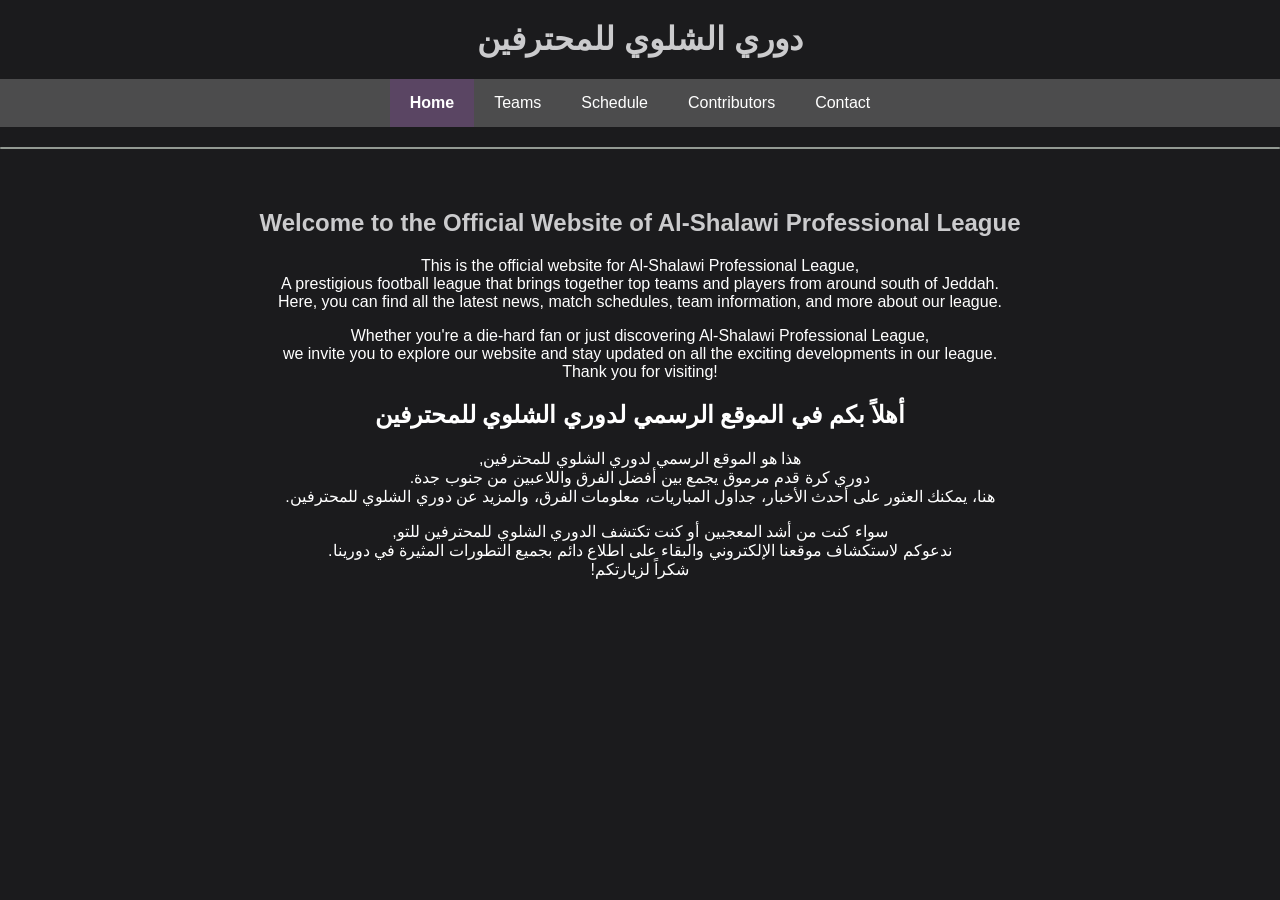
<file: index.html>
<!DOCTYPE html>
<html lang="en" dir="ltr">
<head>
    <meta charset="UTF-8">
    <meta name="viewport" content="width=device-width, initial-scale=1.0">
    <title>Home - دوري الشلوي</title>
    <link rel="stylesheet" href="style.css">
</head>
<body>
    <h1>دوري الشلوي للمحترفين</h1>
    <nav class="navbar">
        <ul>
            <li><a href="index.html" class="active">Home</a></li>
            <li><a href="Teams.html">Teams</a></li>
            <li><a href="Schedule.html">Schedule</a></li>
            <li><a href="Contributors.html">Contributors</a></li>
            <li><a href="Contact.html">Contact</a></li>
        </ul>
    </nav>
    <div class="main-line"></div>
    <main style="padding: 20px; text-align: center; color: hsl(0, 0%, 100%)">
        <h2>Welcome to the Official Website of Al-Shalawi Professional League</h2>
        <p>
        This is the official website for Al-Shalawi Professional League, 
        <br>
        A prestigious football league that brings together top teams and players from around south of Jeddah.
        <br>
        Here, you can find all the latest news, match schedules, team information, and more about our league.</p>
        <p>
        Whether you're a die-hard fan or just discovering Al-Shalawi Professional League,
        <br>
        we invite you to explore our website and stay updated on all the exciting developments in our league.
        <br>
        Thank you for visiting!
        </p>

        <h2 style="text-align: center; color: hsl(0, 0%, 100%)">أهلاً بكم في الموقع الرسمي لدوري الشلوي للمحترفين</h2>
        <p>
        ,هذا هو الموقع الرسمي لدوري الشلوي للمحترفين
        <br>
        .دوري كرة قدم مرموق يجمع بين أفضل الفرق واللاعبين من جنوب جدة
         <br>
        .هنا، يمكنك العثور على أحدث الأخبار، جداول المباريات، معلومات الفرق، والمزيد عن دوري الشلوي للمحترفين</p> 
        <p>
        ,سواء كنت من أشد المعجبين أو كنت تكتشف الدوري الشلوي للمحترفين للتو
        <br>
        .ندعوكم لاستكشاف موقعنا الإلكتروني والبقاء على اطلاع دائم بجميع التطورات المثيرة في دورينا
        <br>
        !شكراً لزيارتكم
        </p>
</file>
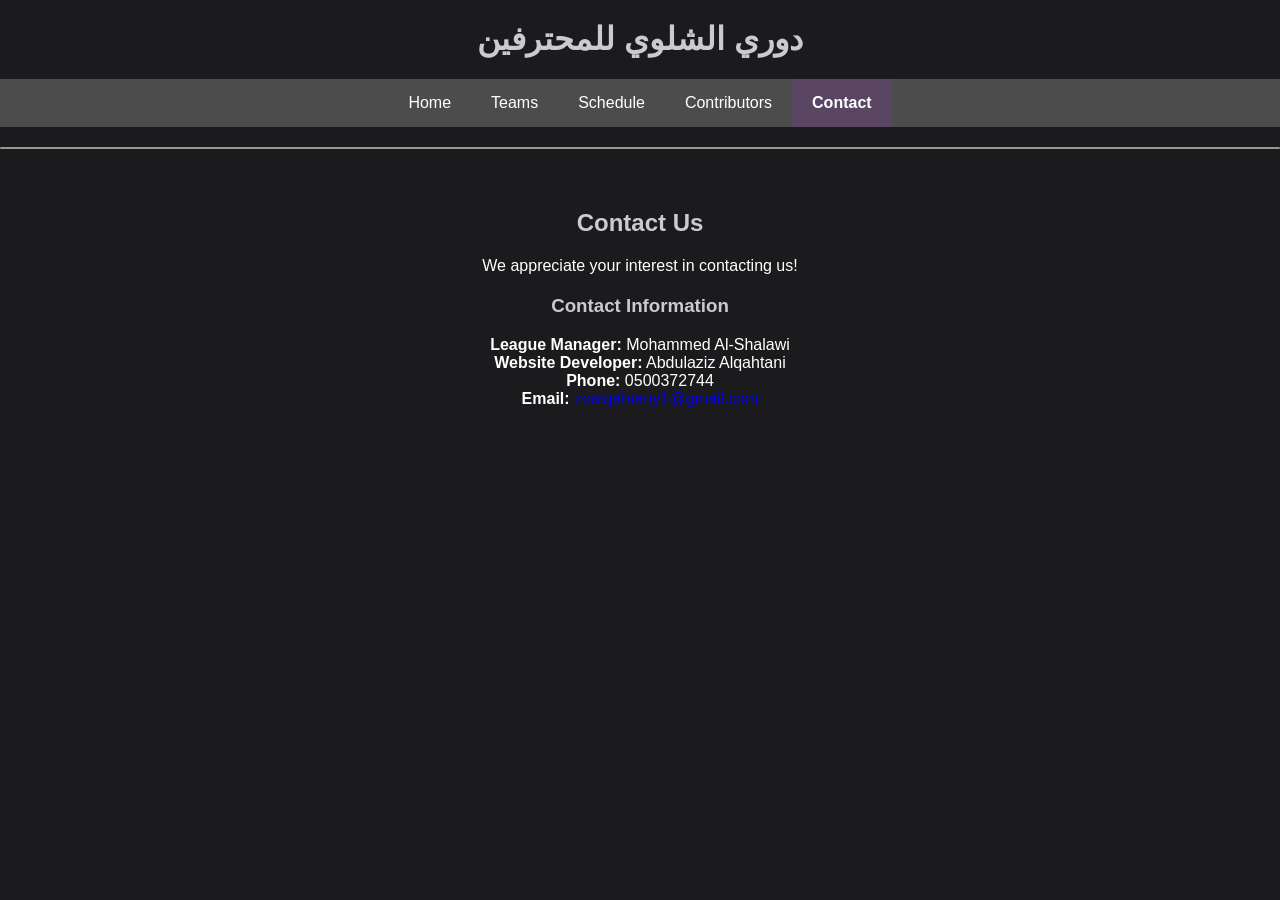
<file: Contact.html>
<!DOCTYPE html>
<html lang="en" dir="ltr">
<head>
    <meta charset="UTF-8">
    <meta name="viewport" content="width=device-width, initial-scale=1.0">
    <title>Contact Us - دوري الشلوي</title>
    <link rel="stylesheet" href="style.css">
</head>
<body>
    <h1>دوري الشلوي للمحترفين</h1>
    <nav class="navbar">
        <ul>
            <li><a href="index.html">Home</a></li>
            <li><a href="Teams.html">Teams</a></li>
            <li><a href="Schedule.html">Schedule</a></li>
            <li><a href="Contributors.html">Contributors</a></li>
            <li><a href="Contact.html" class="active">Contact</a></li>
        </ul>
    </nav>
    <div class="main-line"></div>

    <main style="padding: 20px; text-align: center; color: hsl(0, 0%, 100%)">
        <h2>Contact Us</h2>
        <p>We appreciate your interest in contacting us!</p>

        <h3>Contact Information</h3>
        <ul style="list-style-type: none; padding: 0; color: hsl(0, 0%, 100%)">
            <li><strong>League Manager:</strong> Mohammed Al-Shalawi</li>
            <li><strong>Website Developer:</strong> Abdulaziz Alqahtani</li>
            <li><strong>Phone:</strong> 0500372744</li>
            <li><strong>Email:</strong> <a href="mailto:zoalqahtany1@gmail.com">zoalqahtany1@gmail.com</a></li>
        </ul>
    </main>

</body>
</html>
</file>
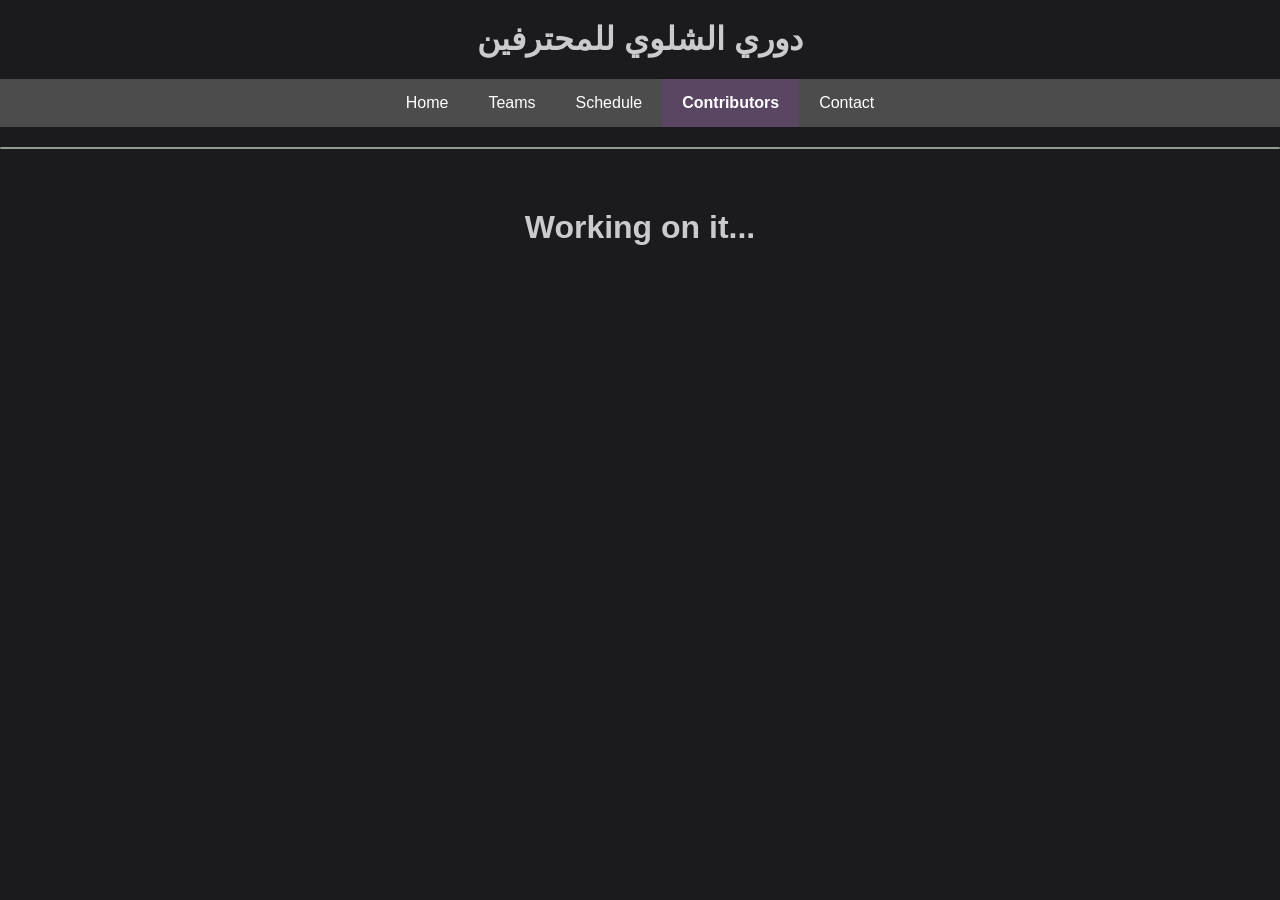
<file: Contributors.html>
<!DOCTYPE html>
<html lang="en" dir="ltr">
<head>
    <meta charset="UTF-8">
    <meta name="viewport" content="width=device-width, initial-scale=1.0">
    <title>Contact Us - دوري الشلوي</title>
    <link rel="stylesheet" href="style.css">
</head>
<body>
    <h1>دوري الشلوي للمحترفين</h1>
    <nav class="navbar">
        <ul>
            <li><a href="index.html">Home</a></li>
            <li><a href="Teams.html">Teams</a></li>
            <li><a href="Schedule.html">Schedule</a></li>
            <li><a href="Contributors.html" class="active">Contributors</a></li>
            <li><a href="Contact.html">Contact</a></li>
        </ul>
    </nav>
    <div class="main-line"></div>
    <main style="padding: 20px; text-align: center; color: hsl(0, 0%, 100%)">
        <h1>Working on it...
        </h1>
    </main>
</body>
</html>
</file>
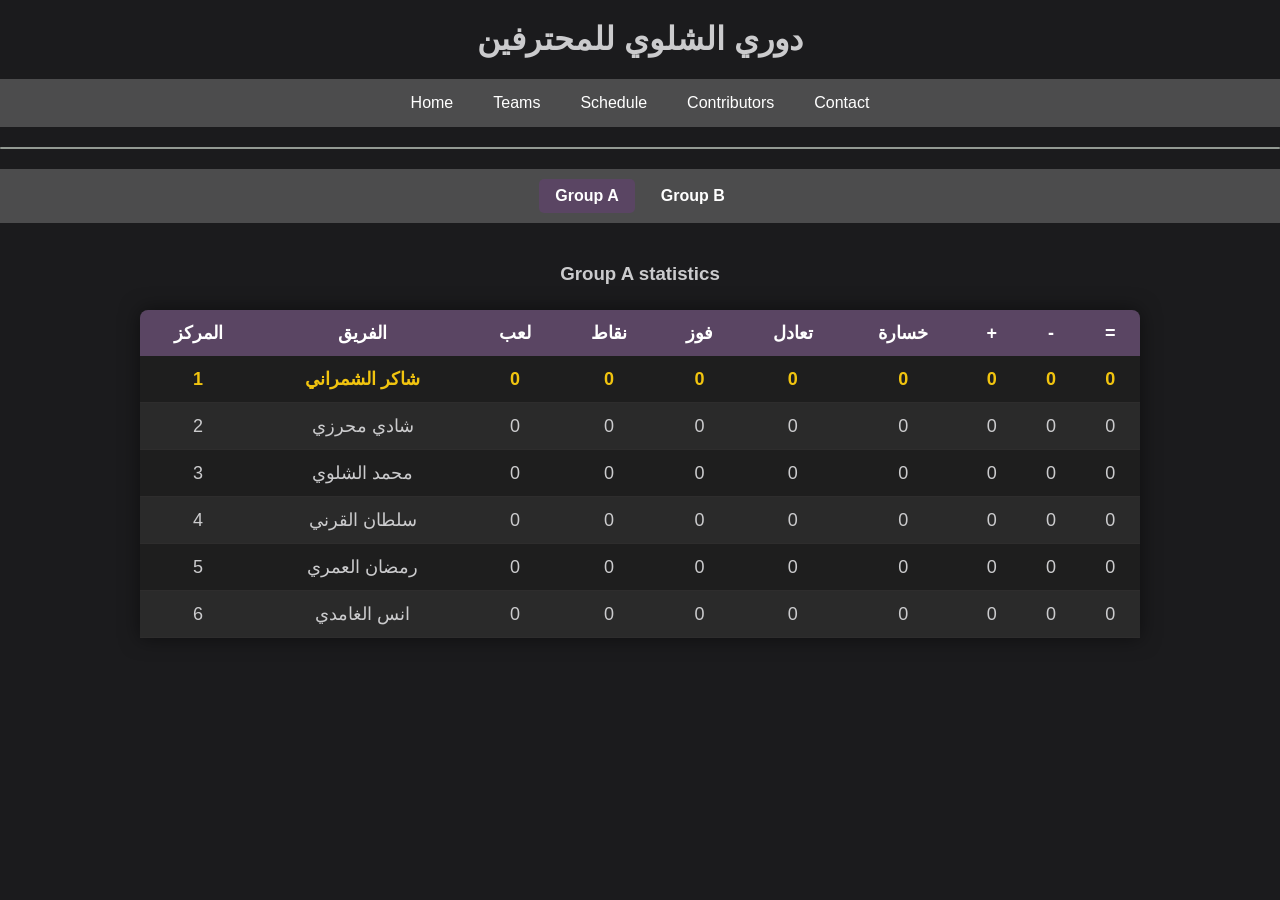
<file: Group A.html>
<!DOCTYPE html>
<html lang="en" dir="ltr">
<head>
    <meta charset="UTF-8">
    <meta name="viewport" content="width=device-width, initial-scale=1.0">
    <title>ترتيب المجموعة A - دوري الشلوي</title>
    <link rel="stylesheet" href="style.css">
</head>

<body>
    <h1>دوري الشلوي للمحترفين</h1>
    
    <nav class="navbar">
        <ul>
            <li><a href="index.html">Home</a></li>
            <li><a href="Teams.html">Teams</a></li>
            <li><a href="Schedule.html">Schedule</a></li>
            <li><a href="Contributors.html">Contributors</a></li>
            <li><a href="Contact.html">Contact</a></li>
        </ul>
    </nav>

    <div class="main-line"></div>

    <nav class="navbar2">
        <ul>
            <li><a href="Group A.html" class="tab-link active">Group A</a></li>
            <li><a href="Group B.html" class="tab-link">Group B</a></li>
        </ul>
    </nav>

    <div id="groupA" class="tab-content">
        <h3>Group A statistics</h3>
        <table class="league-table">
            <thead>
                <tr>
                    <th>المركز</th>
                    <th>الفريق</th>
                    <th>لعب</th>
                    <th>نقاط</th>
                    <th>فوز</th>
                    <th>تعادل</th>
                    <th>خسارة</th>
                    <th>+</th>
                    <th>-</th>
                    <th>=</th>
                </tr>
            </thead>
            <tbody id="table-body-a">
<tr><td>1</td><td>شاكر الشمراني</td><td>0</td><td>0</td><td>0</td><td>0</td><td>0</td><td>0</td><td>0</td><td>0</td></tr>
<tr><td>2</td><td>شادي محرزي</td><td>0</td><td>0</td><td>0</td><td>0</td><td>0</td><td>0</td><td>0</td><td>0</td></tr>
<tr><td>3</td><td>محمد الشلوي</td><td>0</td><td>0</td><td>0</td><td>0</td><td>0</td><td>0</td><td>0</td><td>0</td></tr>
<tr><td>4</td><td>سلطان القرني</td><td>0</td><td>0</td><td>0</td><td>0</td><td>0</td><td>0</td><td>0</td><td>0</td></tr>
<tr><td>5</td><td>رمضان العمري</td><td>0</td><td>0</td><td>0</td><td>0</td><td>0</td><td>0</td><td>0</td><td>0</td></tr>
<tr><td>6</td><td>انس الغامدي</td><td>0</td><td>0</td><td>0</td><td>0</td><td>0</td><td>0</td><td>0</td><td>0</td></tr>
</tbody>
        </table>
    </div>

</body>
</html>
</file>
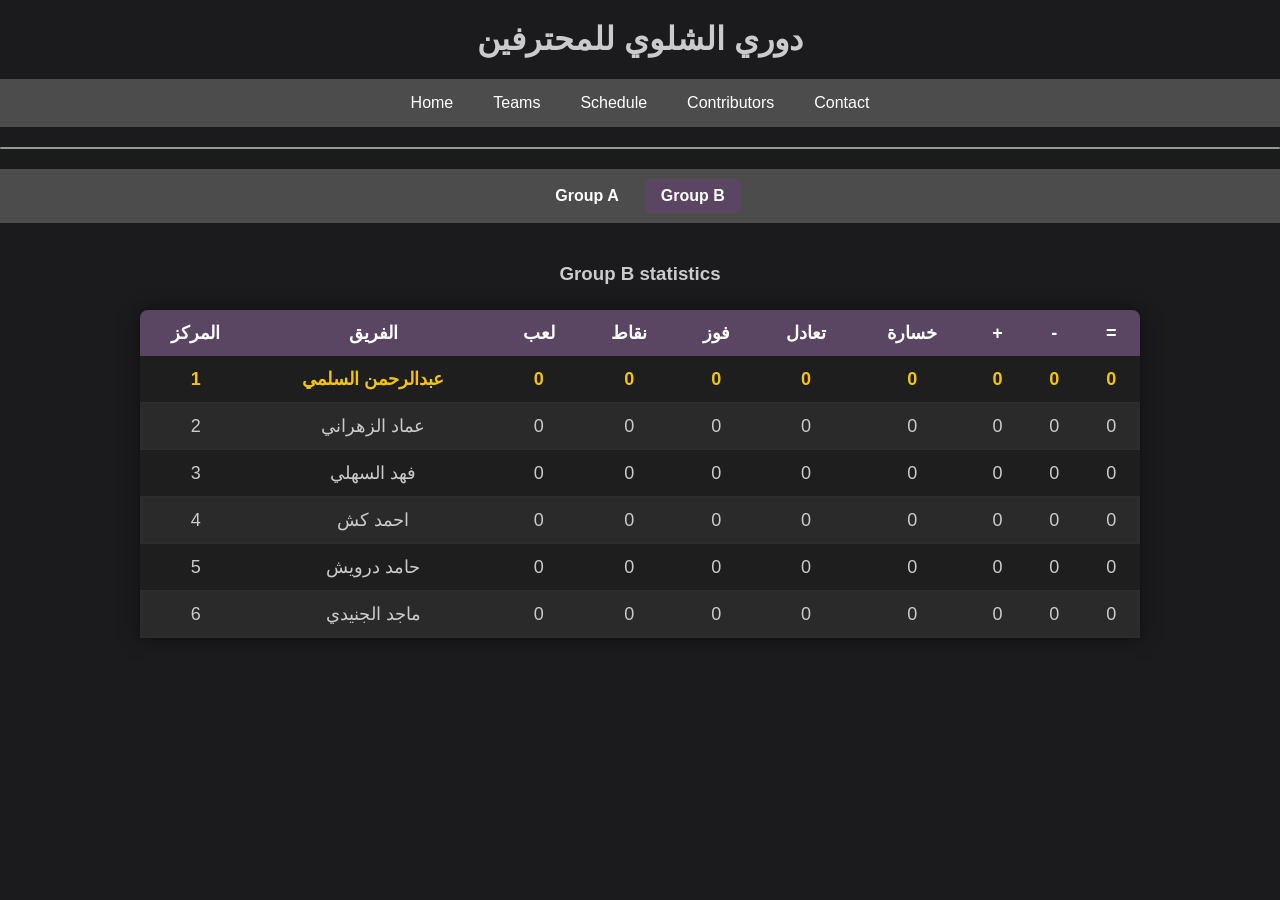
<file: Group B.html>
<!DOCTYPE html>
<html lang="en" dir="ltr">
<head>
    <meta charset="UTF-8">
    <meta name="viewport" content="width=device-width, initial-scale=1.0">
    <title>ترتيب المجموعة B - دوري الشلوي</title>
    <link rel="stylesheet" href="style.css">
</head>

<body>
    <h1>دوري الشلوي للمحترفين</h1>
    
    <nav class="navbar">
        <ul>
            <li><a href="index.html">Home</a></li>
            <li><a href="Teams.html">Teams</a></li>
            <li><a href="Schedule.html">Schedule</a></li>
            <li><a href="Contributors.html">Contributors</a></li>
            <li><a href="Contact.html">Contact</a></li>
        </ul>
    </nav>

    <div class="main-line"></div>

    <nav class="navbar2">
        <ul>
            <li><a href="Group A.html" class="tab-link">Group A</a></li>
            <li><a href="Group B.html" class="tab-link active">Group B</a></li>
        </ul>
    </nav>

    <div id="groupB" class="tab-content">
        <h3>Group B statistics</h3>
        <table class="league-table">
            <thead>
                <tr>
                    <th>المركز</th>
                    <th>الفريق</th>
                    <th>لعب</th>
                    <th>نقاط</th>
                    <th>فوز</th>
                    <th>تعادل</th>
                    <th>خسارة</th>
                    <th>+</th>
                    <th>-</th>
                    <th>=</th>
                </tr>
            </thead>
            <tbody id="table-body-b">
<tr><td>1</td><td>عبدالرحمن السلمي</td><td>0</td><td>0</td><td>0</td><td>0</td><td>0</td><td>0</td><td>0</td><td>0</td></tr>
<tr><td>2</td><td>عماد الزهراني</td><td>0</td><td>0</td><td>0</td><td>0</td><td>0</td><td>0</td><td>0</td><td>0</td></tr>
<tr><td>3</td><td>فهد السهلي</td><td>0</td><td>0</td><td>0</td><td>0</td><td>0</td><td>0</td><td>0</td><td>0</td></tr>
<tr><td>4</td><td>احمد كش</td><td>0</td><td>0</td><td>0</td><td>0</td><td>0</td><td>0</td><td>0</td><td>0</td></tr>
<tr><td>5</td><td>حامد درويش</td><td>0</td><td>0</td><td>0</td><td>0</td><td>0</td><td>0</td><td>0</td><td>0</td></tr>
<tr><td>6</td><td>ماجد الجنيدي</td><td>0</td><td>0</td><td>0</td><td>0</td><td>0</td><td>0</td><td>0</td><td>0</td></tr>
</tbody>
        </table>
    </div>

</body>
</html>
</file>
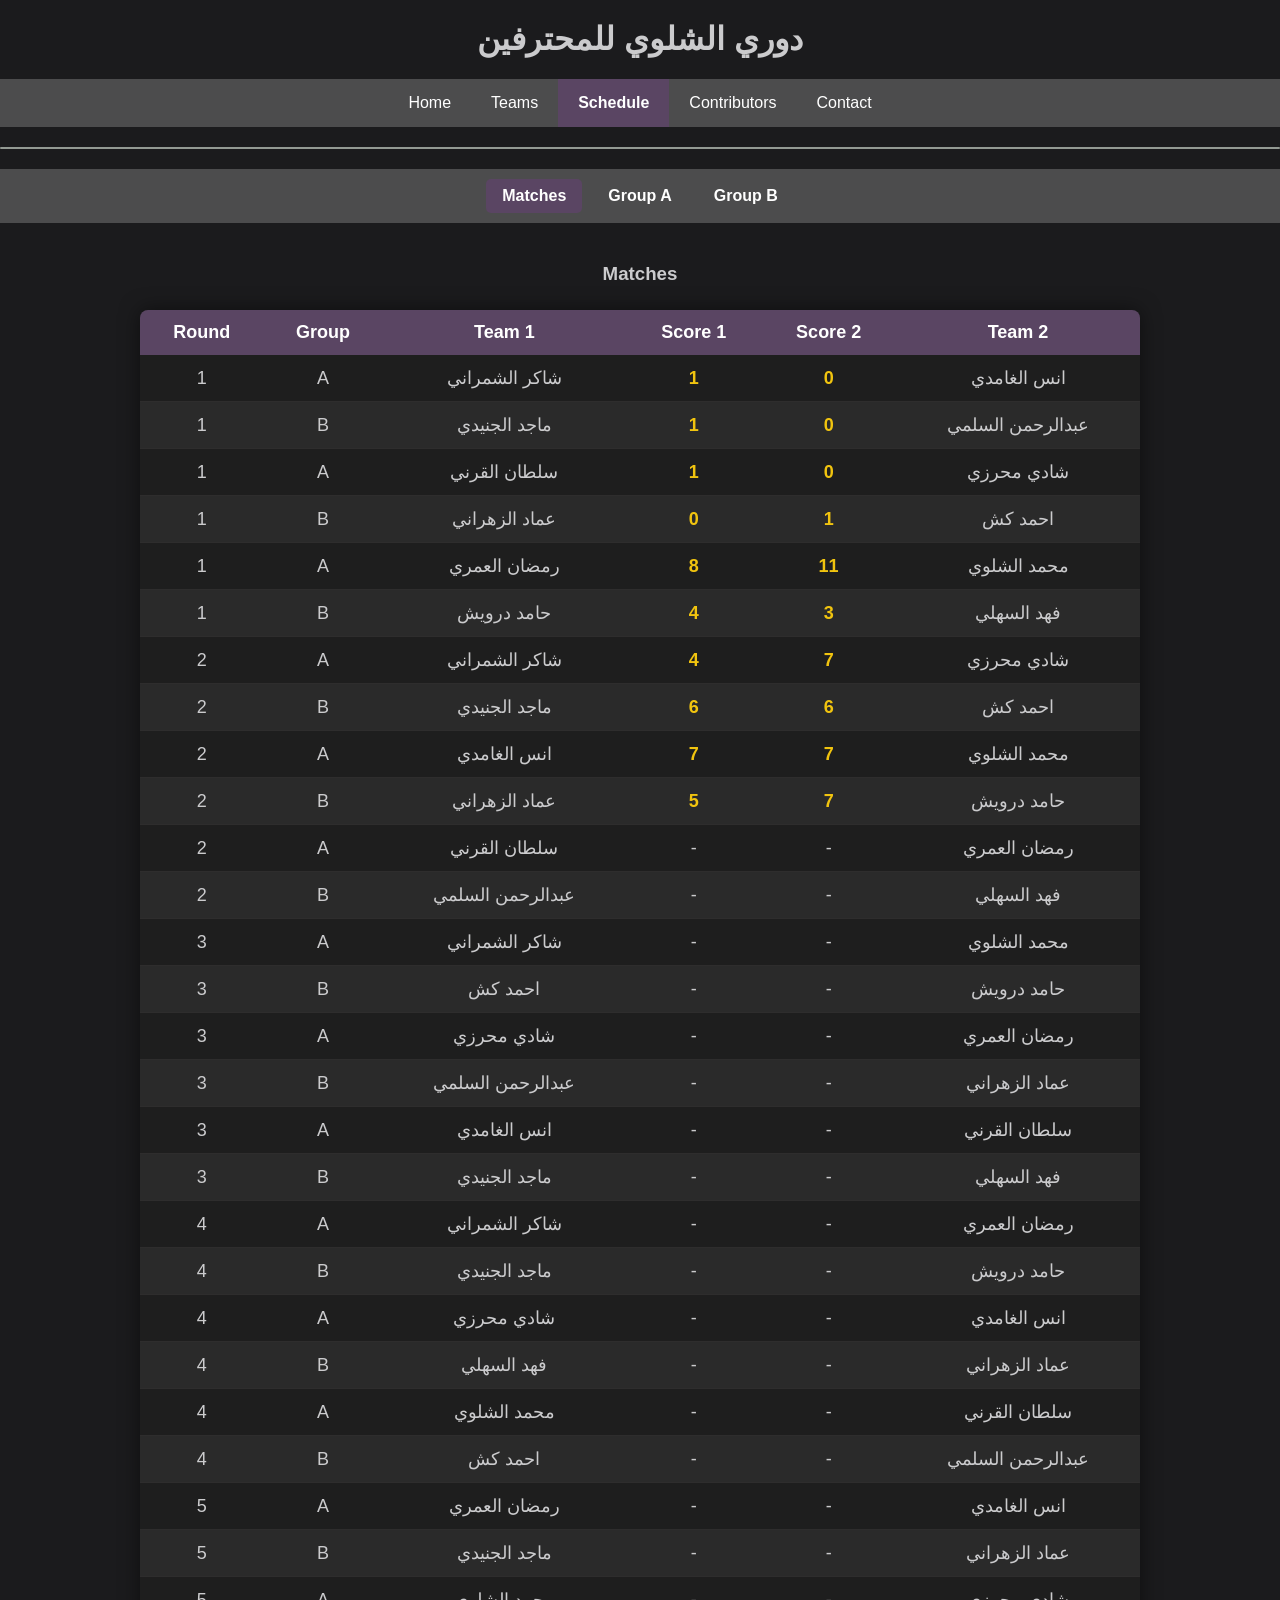
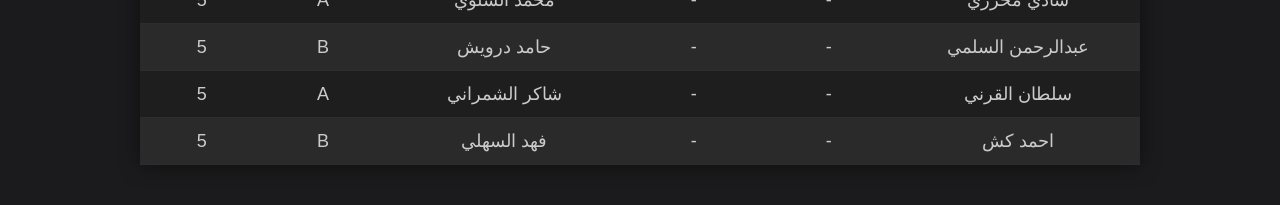
<file: Schedule.html>
<!DOCTYPE html>
<html lang="en" dir="ltr">
<head>
    <meta charset="UTF-8">
    <meta name="viewport" content="width=device-width, initial-scale=1.0">
    <title>Schedule & Standings</title>
    <link rel="stylesheet" href="style.css">
</head>
<body>
    
    <h1>دوري الشلوي للمحترفين</h1>
    <nav class="navbar">
        <ul>
            <li><a href="index.html">Home</a></li>
            <li><a href="Teams.html">Teams</a></li>
            <li><a href="Schedule.html" class="active">Schedule</a></li>
            <li><a href="Contributors.html">Contributors</a></li>
            <li><a href="Contact.html">Contact</a></li>
        </ul>
    </nav>

    <div class="main-line"><div></div></div>

    <nav class="navbar2">
        <ul>
            <li><a href="javascript:void(0)" class="tab-link active" onclick="openTab(event, 'matches-tab')">Matches</a></li>
            <li><a href="javascript:void(0)" class="tab-link" onclick="openTab(event, 'groupA-tab')">Group A</a></li>
            <li><a href="javascript:void(0)" class="tab-link" onclick="openTab(event, 'groupB-tab')">Group B</a></li>
        </ul>
    </nav>

    <div id="matches-tab" class="tab-content" style="display: block;">
        <h3>Matches</h3>
        <table class="league-table">
            <thead>
                <tr>
                    <th>Round</th>
                    <th>Group</th>
                    <th>Team 1</th>
                    <th>Score 1</th>
                    <th>Score 2</th>
                    <th>Team 2</th>
                </tr>
            </thead>
            <tbody id="matches-body">

        <tr>
            <td>1</td>
            <td>A</td>
            <td>شاكر الشمراني</td>
            <td style='color:#f1c40f; font-weight:bold;'>1</td>
            <td style='color:#f1c40f; font-weight:bold;'>0</td>
            <td>انس الغامدي</td>
        </tr>

        <tr>
            <td>1</td>
            <td>B</td>
            <td>ماجد الجنيدي</td>
            <td style='color:#f1c40f; font-weight:bold;'>1</td>
            <td style='color:#f1c40f; font-weight:bold;'>0</td>
            <td>عبدالرحمن السلمي</td>
        </tr>

        <tr>
            <td>1</td>
            <td>A</td>
            <td>سلطان القرني</td>
            <td style='color:#f1c40f; font-weight:bold;'>1</td>
            <td style='color:#f1c40f; font-weight:bold;'>0</td>
            <td>شادي محرزي</td>
        </tr>

        <tr>
            <td>1</td>
            <td>B</td>
            <td>عماد الزهراني</td>
            <td style='color:#f1c40f; font-weight:bold;'>0</td>
            <td style='color:#f1c40f; font-weight:bold;'>1</td>
            <td>احمد كش</td>
        </tr>

        <tr>
            <td>1</td>
            <td>A</td>
            <td>رمضان العمري</td>
            <td style='color:#f1c40f; font-weight:bold;'>8</td>
            <td style='color:#f1c40f; font-weight:bold;'>11</td>
            <td>محمد الشلوي</td>
        </tr>

        <tr>
            <td>1</td>
            <td>B</td>
            <td>حامد درويش</td>
            <td style='color:#f1c40f; font-weight:bold;'>4</td>
            <td style='color:#f1c40f; font-weight:bold;'>3</td>
            <td>فهد السهلي</td>
        </tr>

        <tr>
            <td>2</td>
            <td>A</td>
            <td>شاكر الشمراني</td>
            <td style='color:#f1c40f; font-weight:bold;'>4</td>
            <td style='color:#f1c40f; font-weight:bold;'>7</td>
            <td>شادي محرزي</td>
        </tr>

        <tr>
            <td>2</td>
            <td>B</td>
            <td>ماجد الجنيدي</td>
            <td style='color:#f1c40f; font-weight:bold;'>6</td>
            <td style='color:#f1c40f; font-weight:bold;'>6</td>
            <td>احمد كش</td>
        </tr>

        <tr>
            <td>2</td>
            <td>A</td>
            <td>انس الغامدي</td>
            <td style='color:#f1c40f; font-weight:bold;'>7</td>
            <td style='color:#f1c40f; font-weight:bold;'>7</td>
            <td>محمد الشلوي</td>
        </tr>

        <tr>
            <td>2</td>
            <td>B</td>
            <td>عماد الزهراني</td>
            <td style='color:#f1c40f; font-weight:bold;'>5</td>
            <td style='color:#f1c40f; font-weight:bold;'>7</td>
            <td>حامد درويش</td>
        </tr>

        <tr>
            <td>2</td>
            <td>A</td>
            <td>سلطان القرني</td>
            <td >-</td>
            <td >-</td>
            <td>رمضان العمري</td>
        </tr>

        <tr>
            <td>2</td>
            <td>B</td>
            <td>عبدالرحمن السلمي</td>
            <td >-</td>
            <td >-</td>
            <td>فهد السهلي</td>
        </tr>

        <tr>
            <td>3</td>
            <td>A</td>
            <td>شاكر الشمراني</td>
            <td >-</td>
            <td >-</td>
            <td>محمد الشلوي</td>
        </tr>

        <tr>
            <td>3</td>
            <td>B</td>
            <td>احمد كش</td>
            <td >-</td>
            <td >-</td>
            <td>حامد درويش</td>
        </tr>

        <tr>
            <td>3</td>
            <td>A</td>
            <td>شادي محرزي</td>
            <td >-</td>
            <td >-</td>
            <td>رمضان العمري</td>
        </tr>

        <tr>
            <td>3</td>
            <td>B</td>
            <td>عبدالرحمن السلمي</td>
            <td >-</td>
            <td >-</td>
            <td>عماد الزهراني</td>
        </tr>

        <tr>
            <td>3</td>
            <td>A</td>
            <td>انس الغامدي</td>
            <td >-</td>
            <td >-</td>
            <td>سلطان القرني</td>
        </tr>

        <tr>
            <td>3</td>
            <td>B</td>
            <td>ماجد الجنيدي</td>
            <td >-</td>
            <td >-</td>
            <td>فهد السهلي</td>
        </tr>

        <tr>
            <td>4</td>
            <td>A</td>
            <td>شاكر الشمراني</td>
            <td >-</td>
            <td >-</td>
            <td>رمضان العمري</td>
        </tr>

        <tr>
            <td>4</td>
            <td>B</td>
            <td>ماجد الجنيدي</td>
            <td >-</td>
            <td >-</td>
            <td>حامد درويش</td>
        </tr>

        <tr>
            <td>4</td>
            <td>A</td>
            <td>شادي محرزي</td>
            <td >-</td>
            <td >-</td>
            <td>انس الغامدي</td>
        </tr>

        <tr>
            <td>4</td>
            <td>B</td>
            <td>فهد السهلي</td>
            <td >-</td>
            <td >-</td>
            <td>عماد الزهراني</td>
        </tr>

        <tr>
            <td>4</td>
            <td>A</td>
            <td>محمد الشلوي</td>
            <td >-</td>
            <td >-</td>
            <td>سلطان القرني</td>
        </tr>

        <tr>
            <td>4</td>
            <td>B</td>
            <td>احمد كش</td>
            <td >-</td>
            <td >-</td>
            <td>عبدالرحمن السلمي</td>
        </tr>

        <tr>
            <td>5</td>
            <td>A</td>
            <td>رمضان العمري</td>
            <td >-</td>
            <td >-</td>
            <td>انس الغامدي</td>
        </tr>

        <tr>
            <td>5</td>
            <td>B</td>
            <td>ماجد الجنيدي</td>
            <td >-</td>
            <td >-</td>
            <td>عماد الزهراني</td>
        </tr>

        <tr>
            <td>5</td>
            <td>A</td>
            <td>محمد الشلوي</td>
            <td >-</td>
            <td >-</td>
            <td>شادي محرزي</td>
        </tr>

        <tr>
            <td>5</td>
            <td>B</td>
            <td>حامد درويش</td>
            <td >-</td>
            <td >-</td>
            <td>عبدالرحمن السلمي</td>
        </tr>

        <tr>
            <td>5</td>
            <td>A</td>
            <td>شاكر الشمراني</td>
            <td >-</td>
            <td >-</td>
            <td>سلطان القرني</td>
        </tr>

        <tr>
            <td>5</td>
            <td>B</td>
            <td>فهد السهلي</td>
            <td >-</td>
            <td >-</td>
            <td>احمد كش</td>
        </tr>
</tbody> 
        </table>
    </div>

    <div id="groupA-tab" class="tab-content" style="display: none;">
        <h3>Group A Standings</h3>
        <table class="league-table">
            <thead>
                <tr>
                    <th>Rank</th><th>Team</th><th>P</th><th>Pts</th><th>W</th><th>D</th><th>L</th><th>+</th><th>-</th><th>=</th>
                </tr>
            </thead>
            <tbody id="table-body-a">
<tr><td>1</td><td>محمد الشلوي</td><td>2</td><td>4</td><td>1</td><td>1</td><td>0</td><td>18</td><td>15</td><td>3</td></tr>
<tr><td>2</td><td>شادي محرزي</td><td>2</td><td>3</td><td>1</td><td>0</td><td>1</td><td>7</td><td>5</td><td>2</td></tr>
<tr><td>3</td><td>سلطان القرني</td><td>1</td><td>3</td><td>1</td><td>0</td><td>0</td><td>1</td><td>0</td><td>1</td></tr>
<tr><td>4</td><td>شاكر الشمراني</td><td>2</td><td>3</td><td>1</td><td>0</td><td>1</td><td>5</td><td>7</td><td>-2</td></tr>
<tr><td>5</td><td>انس الغامدي</td><td>2</td><td>1</td><td>0</td><td>1</td><td>1</td><td>7</td><td>8</td><td>-1</td></tr>
<tr><td>6</td><td>رمضان العمري</td><td>1</td><td>0</td><td>0</td><td>0</td><td>1</td><td>8</td><td>11</td><td>-3</td></tr>
</tbody>
        </table>
    </div>

    <div id="groupB-tab" class="tab-content" style="display: none;">
        <h3>Group B Standings</h3>
        <table class="league-table">
            <thead>
                <tr>
                    <th>Rank</th><th>Team</th><th>P</th><th>Pts</th><th>W</th><th>D</th><th>L</th><th>+</th><th>-</th><th>=</th>
                </tr>
            </thead>
            <tbody id="table-body-b">
<tr><td>1</td><td>حامد درويش</td><td>2</td><td>6</td><td>2</td><td>0</td><td>0</td><td>11</td><td>8</td><td>3</td></tr>
<tr><td>2</td><td>احمد كش</td><td>2</td><td>4</td><td>1</td><td>1</td><td>0</td><td>7</td><td>6</td><td>1</td></tr>
<tr><td>3</td><td>ماجد الجنيدي</td><td>2</td><td>4</td><td>1</td><td>1</td><td>0</td><td>7</td><td>6</td><td>1</td></tr>
<tr><td>4</td><td>فهد السهلي</td><td>1</td><td>0</td><td>0</td><td>0</td><td>1</td><td>3</td><td>4</td><td>-1</td></tr>
<tr><td>5</td><td>عبدالرحمن السلمي</td><td>1</td><td>0</td><td>0</td><td>0</td><td>1</td><td>0</td><td>1</td><td>-1</td></tr>
<tr><td>6</td><td>عماد الزهراني</td><td>2</td><td>0</td><td>0</td><td>0</td><td>2</td><td>5</td><td>8</td><td>-3</td></tr>
</tbody>
        </table>
    </div>

    <script>
        function openTab(evt, tabId) {
            var i, tabcontent, tablinks;
            tabcontent = document.getElementsByClassName("tab-content");
            for (i = 0; i < tabcontent.length; i++) {
                tabcontent[i].style.display = "none";
            }
            tablinks = document.getElementsByClassName("tab-link");
            for (i = 0; i < tablinks.length; i++) {
                tablinks[i].classList.remove("active");
            }
            document.getElementById(tabId).style.display = "block";
            evt.currentTarget.classList.add("active");
        }
    </script>
</body>
</html>
</file>
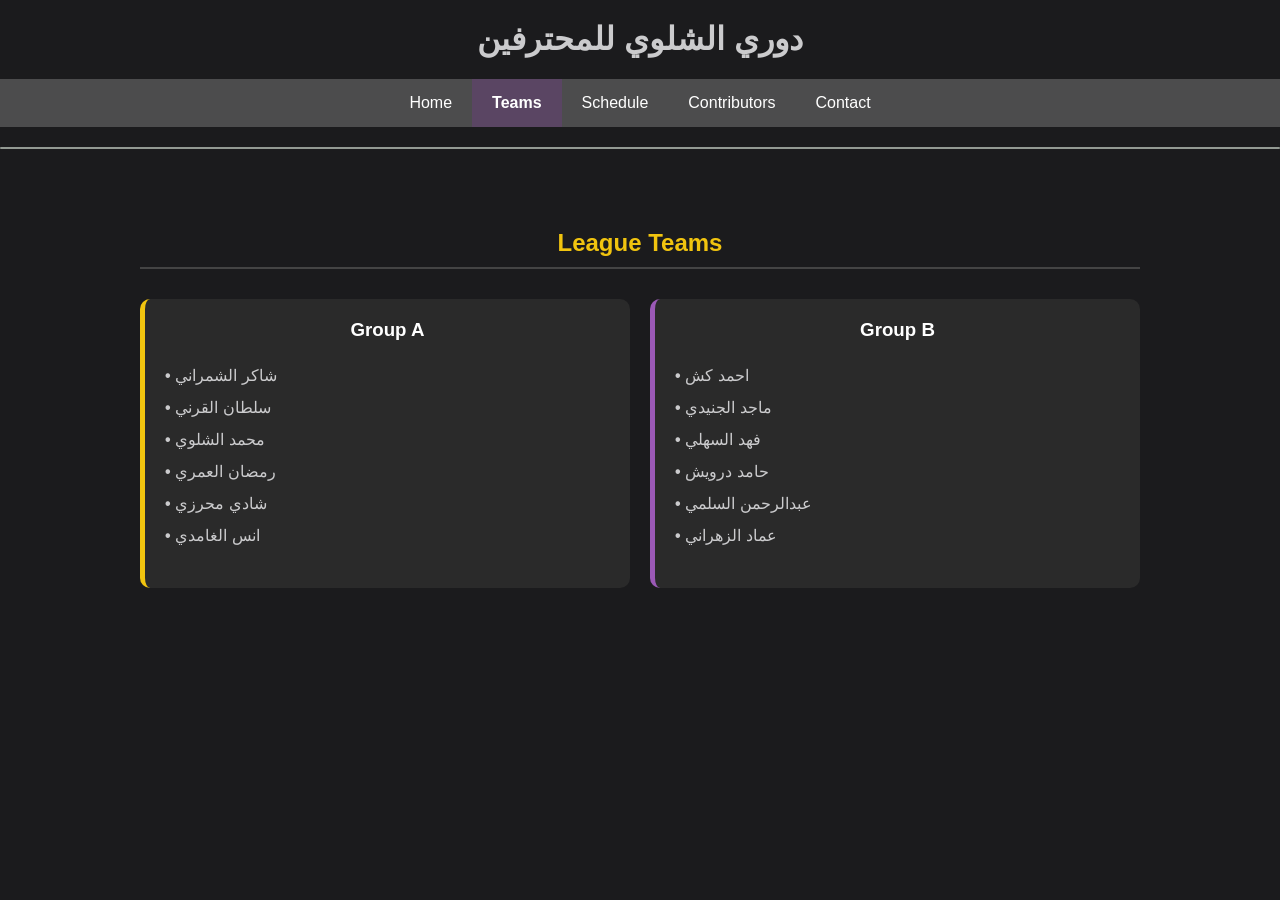
<file: Teams.html>
<!DOCTYPE html>
<html lang="en" dir="ltr">
<head>
    <meta charset="UTF-8">
    <meta name="viewport" content="width=device-width, initial-scale=1.0">
    <title>Teams - دوري الشلوي</title>
    <link rel="stylesheet" href="style.css">
</head>
<body>
    
    <h1>دوري الشلوي للمحترفين</h1>
    
    <nav class="navbar">
        <ul>
            <li><a href="index.html">Home</a></li>
            <li><a href="Teams.html" class="active">Teams</a></li>
            <li><a href="Schedule.html">Schedule</a></li>
            <li><a href="Contributors.html">Contributors</a></li>
            <li><a href="Contact.html">Contact</a></li>
        </ul>
    </nav>

    <div class="main-line"></div>

    <main style="padding: 40px 20px; max-width: 1000px; margin: 0 auto;">
        
        <section class="teams-section">
            <h2 style="color: #f1c40f; margin-bottom: 30px; border-bottom: 2px solid #444; padding-bottom: 10px;">League Teams</h2>
            
            <div style="display: grid; grid-template-columns: repeat(auto-fit, minmax(250px, 1fr)); gap: 20px; text-align: left;">
                
                <div style="background: #2a2a2a; padding: 20px; border-radius: 10px; border-left: 5px solid #f1c40f;">
                    <h3 style="margin-top: 0; color: #fff;">Group A</h3>
                    <ul style="list-style: none; padding: 0; line-height: 2;">
                        <li><strong>•</strong> شاكر الشمراني</li>
                        <li><strong>•</strong> سلطان القرني</li>
                        <li><strong>•</strong> محمد الشلوي</li>
                        <li><strong>•</strong> رمضان العمري</li>
                        <li><strong>•</strong> شادي محرزي</li>
                        <li><strong>•</strong> انس الغامدي</li>
                    </ul>
                </div>

                <div style="background: #2a2a2a; padding: 20px; border-radius: 10px; border-left: 5px solid #9b59b6;">
                    <h3 style="margin-top: 0; color: #fff;">Group B</h3>
                    <ul style="list-style: none; padding: 0; line-height: 2;">
                        <li><strong>•</strong> احمد كش</li>
                        <li><strong>•</strong> ماجد الجنيدي</li>
                        <li><strong>•</strong> فهد السهلي</li>
                        <li><strong>•</strong> حامد درويش</li>
                        <li><strong>•</strong> عبدالرحمن السلمي</li>
                        <li><strong>•</strong> عماد الزهراني</li>
                    </ul>
                </div>

            </div>
        </section>

    </main>

</body>
</html>
</file>
<file: style.css>
/* 1. التنسيق العام للجسم والخطوط */
body {
    margin: 0px;
    font-family: Arial, sans-serif;
    background-color: hsl(240, 4%, 11%);
    color: hsl(240, 1%, 80%);
    direction: ltr; /* توحيد الاتجاه من اليسار لليمين لكل الموقع */
}

main {
    padding: 20px;
    text-align: center;
}

h1, h2, h3 {
    text-align: center;
    color: hsl(240, 1%, 80%);
    margin-top: 20px;
}

/* 2. القائمة العلوية الرئيسية (Navbar) */
.navbar ul {
    list-style: none;
    text-align: center;
    background-color: hsl(240, 1%, 30%);
    padding: 0px;
    margin: 0px;
    display: flex;
    justify-content: center;
}

.navbar ul li a {
    text-decoration: none;
    color: white;
    padding: 15px 20px;
    display: block;
    transition: 0.3s;
}

.navbar ul li a:hover {
    color: hsl(240, 1%, 80%);
    background-color: rgba(255, 255, 255, 0.05);
}

/* خاصية الصفحة النشطة للـ Navbar الرئيسي */
.navbar ul li a.active {
    background-color: hsl(282, 18%, 33%);
    font-weight: bold;
}

/* 3. الخط الفاصل */
.main-line {
    width: 100%;
    height: 2px;
    background-color: hsl(120, 3%, 59%);
    margin: 20px 0;
    border-radius: 5px;
}

/* 4. قائمة اختيار المجموعات (Navbar2) */
.navbar2 ul {
    list-style: none;
    display: flex;
    justify-content: center;
    background-color: hsl(240, 1%, 30%);
    gap: 10px;
    padding: 10px;
    margin: 0;
}

.navbar2 ul li a {
    text-decoration: none;
    color: white;
    padding: 8px 16px;
    display: block;
    border-radius: 5px;
    font-weight: bold;
    transition: 0.3s;
}

.navbar2 ul li a:hover {
    background-color: rgba(255, 255, 255, 0.1);
}

/* خاصية المجموعة النشطة (Group A or B) */
.navbar2 ul li a.active {
    background-color: hsl(282, 18%, 33%);
    color: white;
}

/* 5. تنسيق الجدول الاحترافي */
.tab-content {
    max-width: 1000px;
    margin: 40px auto;
    padding: 0 20px;
}

.league-table {
    width: 100%;
    border-collapse: collapse;
    margin: 25px 0;
    font-size: 18px;
    text-align: center;
    direction: ltr; /* الجدول يتبع نظام اليسار لليمين */
    border-radius: 8px 8px 0 0;
    overflow: hidden;
    box-shadow: 0 0 20px rgba(0, 0, 0, 0.5);
    background-color: #1e1e1e;
}

.league-table thead tr {
    background-color: hsl(282, 18%, 33%);
    color: #ffffff;
    font-weight: bold;
}

.league-table th, .league-table td {
    padding: 12px 15px;
}

.league-table td {
    border-bottom: 1px solid #2e2d2d;
    color: hsl(240, 1%, 80%);
}

/* تلوين الصفوف المتبادلة */
.league-table tbody tr:nth-of-type(even) {
    background-color: #2a2a2a;
}

.league-table tbody tr:hover {
    background-color: #333;
    transition: 0.2s;
}

/* تمييز المركز الأول */
/* التلوين الذهبي يطبق فقط في جداول المجموعات وليس المباريات */
#table-body-a tr:first-child td, 
#table-body-b tr:first-child td {
    color: #f1c40f; 
    font-weight: bold;
}
</file>
